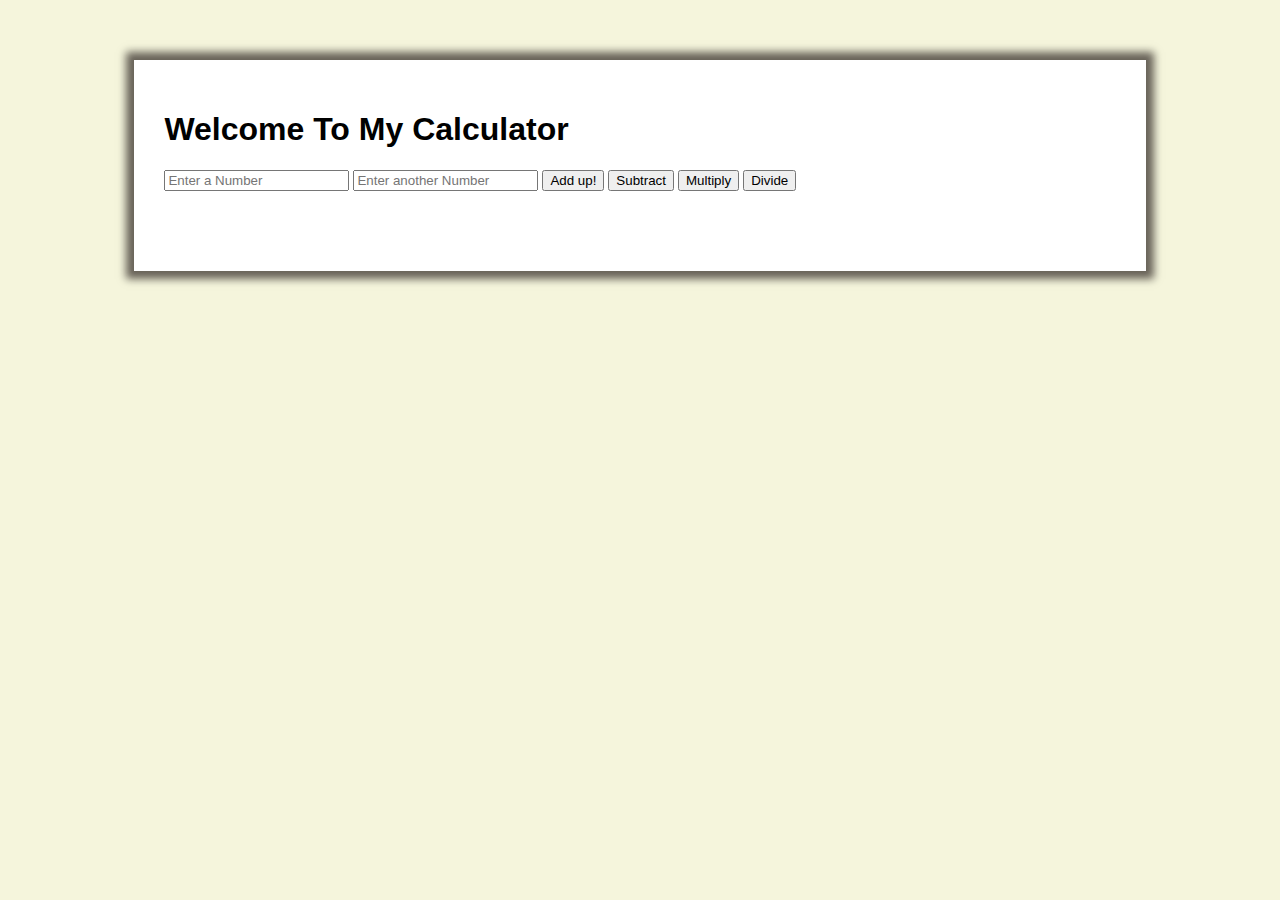
<file: index.html>
<!DOCTYPE html>
<html>

<head>
    <meta charset="utf-8">
    <meta name="calculator" content="simple calculator using javascrip">
    <meta name="Wanwilson">
    <title>Simple Calculator</title>
    <link rel="stylesheet" href="style.css">
    <link href="https://cdn.jsdelivr.net/npm/bootstrap@5.3.0-alpha1/dist/css/bootstrap.min.css" rel="stylesheet"
        integrity="sha384-GLhlTQ8iRABdZLl6O3oVMWSktQOp6b7In1Zl3/Jr59b6EGGoI1aFkw7cmDA6j6gD" crossorigin="anonymous">
</head>

<body style="background-color:beige">
    <div class="content">
        <h1>Welcome To My Calculator</h1>
        
        <!-- Get inputs -->
        <input class="mt-4" type="text" id="FirstNumber" placeholder="Enter a Number">
        <input type="text" id="SecondNumber" placeholder="Enter another Number">
        
        <!-- Button to do the calculator -->
        <button onclick="Sum()">Add up!</button>
        <button onclick="Sub()">Subtract</button>
        <button onclick="Mult()">Multiply</button>
        <button onclick="Divide()">Divide</button>

        <!-- One Result -->
        <p id="Result"></p>
    </div>
</body>

<script src="calculator.js"></script>

</html>
</file>
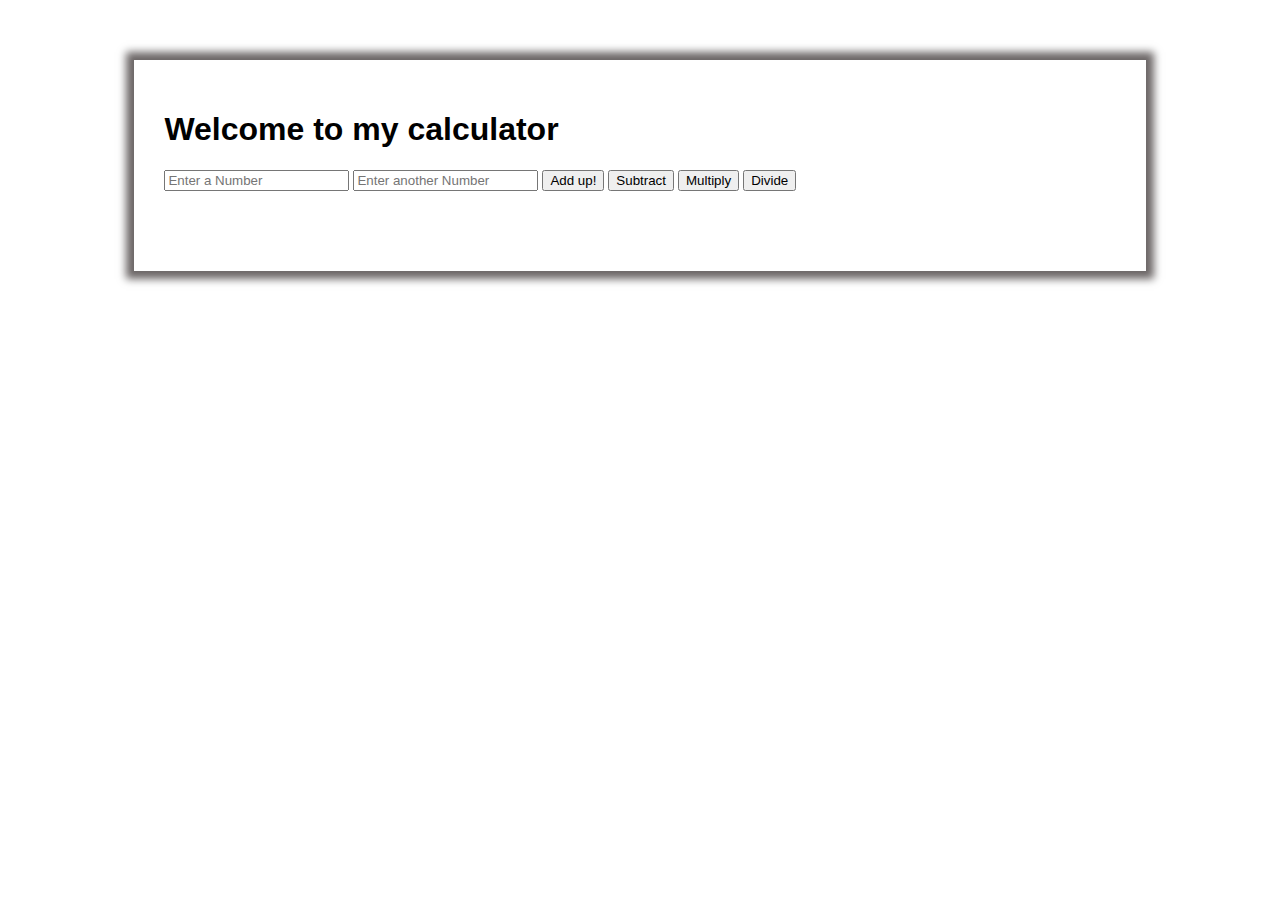
<file: calculator.html>
<!DOCTYPE html>
<html>
<head>
    <meta charset="utf-8">
    <meta name="calculator" content="simple calculator using javascrip">
    <meta name="Wanwilson">
    <title>Simple Calculator</title>
    <link rel="stylesheet" href="style.css">
</head>
<body>
<div class="content">
<h1>Welcome to my calculator</h1>
<input type="text" id="FirstNumber" placeholder="Enter a Number"> 
<input type="text" id="SecondNumber" placeholder="Enter another Number"> 
<button onclick="Sum()">Add up!</button>
<button onclick="Sub()">Subtract</button>
<button onclick="Mult()">Multiply</button>
<button onclick="Divide()">Divide</button>
<p id="Result"></p>
</div>
</body>

<script src="calculator.js"></script>
</html>
</file>
<file: style.css>
.content {
    background-color: white;
    margin: 60px 10% 80px 10%;
    padding: 30px;
    min-width: 356px;
    box-shadow: 0px 0px 8px 8px rgba(10, 0, 0, 0.6);
}

h1{
    font-family: 'Oswald', sans-serif;
}
#Result{
    margin-top: 5%;
    font-size: 50px;

}
</file>
